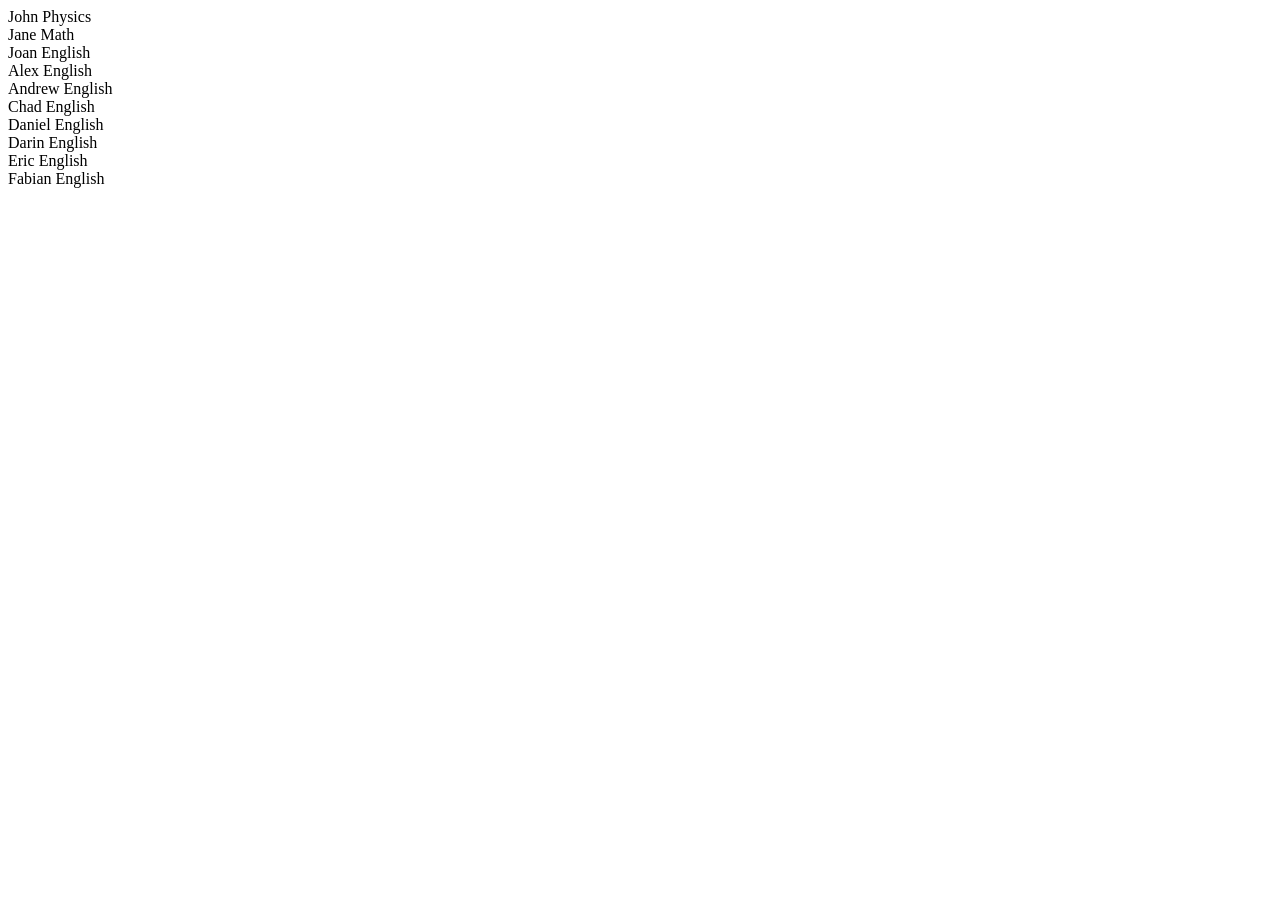
<file: js-deletion/index.html>
<!DOCTYPE html>
<html>
<head>
    <script src="https://ajax.googleapis.com/ajax/libs/jquery/2.1.3/jquery.min.js"></script>
    <script>
        ///Creating the sutdent array
        ///each object in the array is a has 2 key/value pairs with class and name
        var student_array = [{
            name: 'John',
            class: 'Physics'
        }, {
            name: 'Jane',
            class: 'Math'
        }, {
            name: 'Joan',
            class: 'English'
        }, {
            name: 'Alex',
            class: 'English'
        }, {
            name: 'Andrew',
            class: 'English'
        }, {
            name: 'Chad',
            class: 'English'
        }, {
            name: 'Daniel',
            class: 'English'
        }, {
            name: 'Darin',
            class: 'English'
        }, {
            name: 'Eric',
            class: 'English'
        }, {
            name: 'Fabian',
            class: 'English'
        }];
        ///Once the document has finished loading the following script will automatically run
        $(document).ready(function () {
            //in this for loop the function will loop until it has created a row, name span, and class span for each object
            //in the student_array.
            for (var i = 0; i < student_array.length; i++) {
                var row = $('<div>', {
                    class: 'student_row',
                    //each row in the student array get assigned its own 'data-index' value that is not shared with any others.
                    "data-index": i
                });
                var stuName = $('<span>', {
                    class: 'student_name',
                    text: student_array[i].name + ' '
                });
                var stuClass = $('<span>', {
                    class: 'student_class',
                    text: student_array[i].class
                });
                //here the objects created during each loop of this function are appended to the HTML.
                $('#student_container').append(row);
                $('.student_row:nth-child(' + (i + 1) + ')').append(stuName, stuClass);
            }
            //with this click handler a function is called when a student_row class object is clicked
            //first the function will find the "data-index" attribute of the currently clicked item
            //it will then log the result to the console and proceed to delete that attribute along with the html object linked to it.
            $(".student_row").click(function () {
                var DIndex = $(this).attr("data-index");
                console.log(DIndex + " was clicked");
                delete student_array[$(this).attr("data-index")];
                console.log(student_array);
                $(this).remove();
            })
        });
    </script>
</head>
<body>
<div id="student_container">

</div>

</body>
</html>
</file>
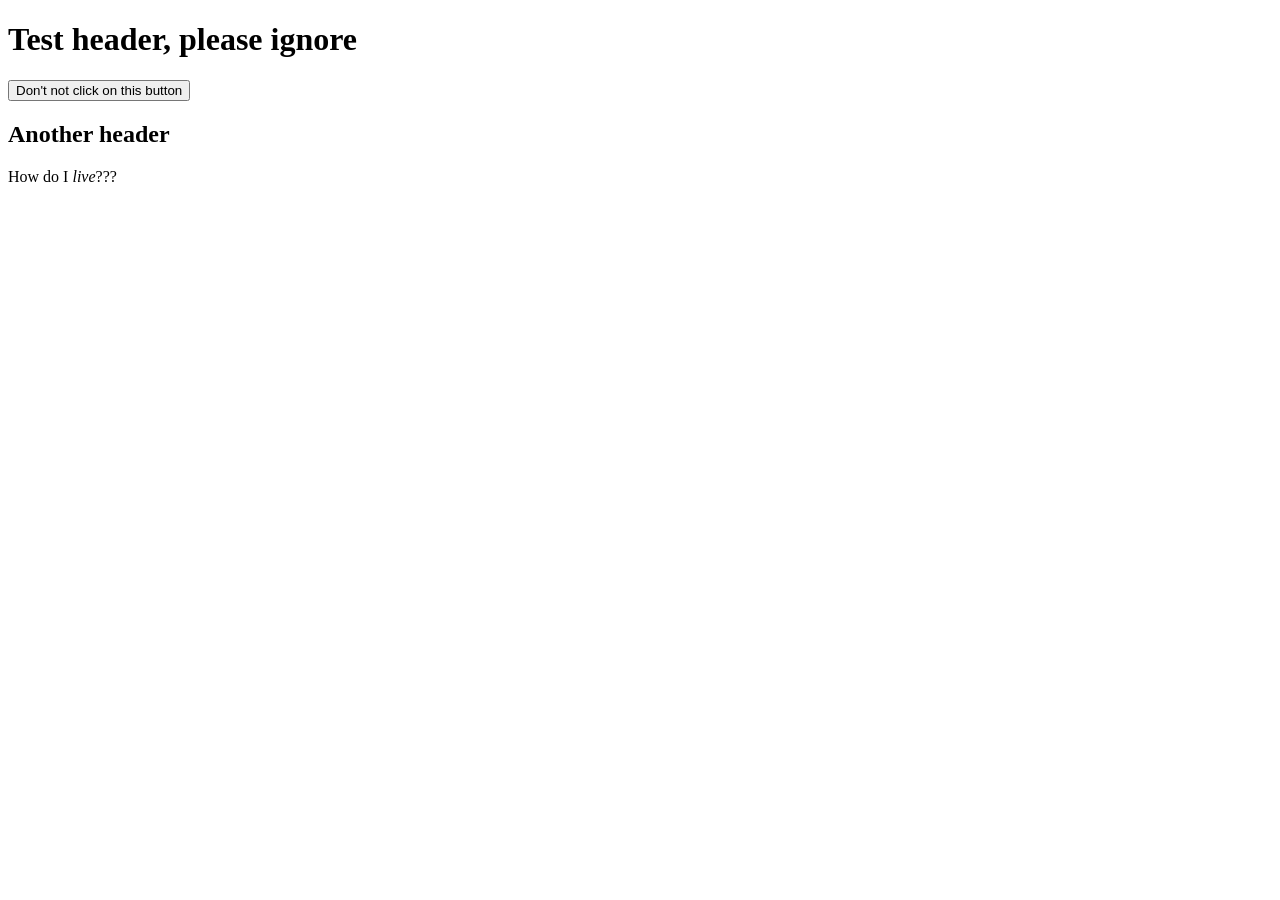
<file: js-dom-events/index.html>
<!DOCTYPE html>
<html>

<head>
</head>

<body onload="console.log('My body is ready')" onclick="console.log('Body clicker!')">
<h1 onclick="console.log('You clicked on the header, wow')">Test header, please ignore</h1>
<button type="button" onclick="console.log('Congrats you did not not click the button!')">Don't not click on this button</button>
<h2 onmouseover="console.log('The website knows where your mouse is.')">Another header</h2>
<p>How do I <em onclick="console.log('I don\'t really know.')">live</em>???</p>
</body>

</html>
</file>
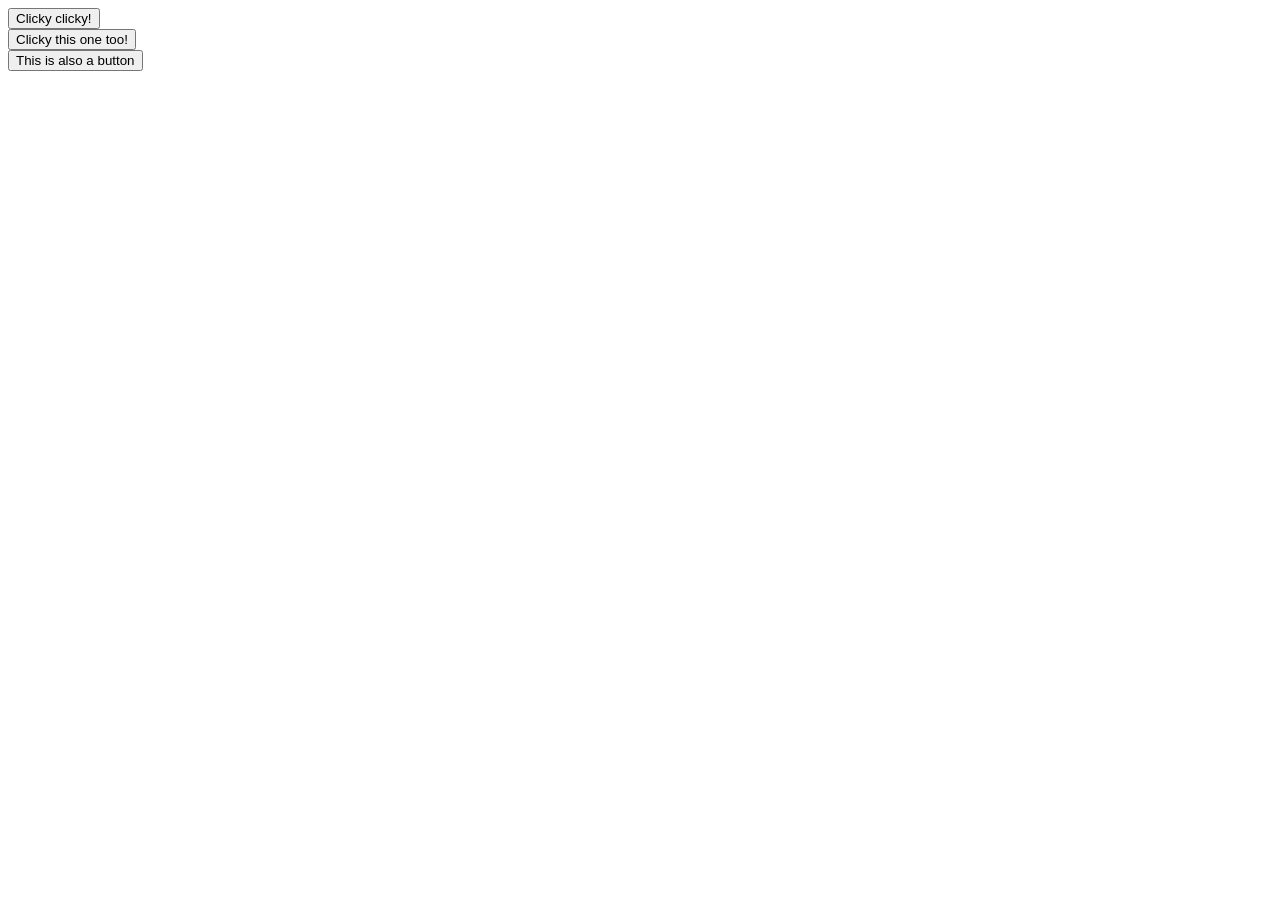
<file: js-functions/index.html>
<!DOCTYPE html>
<html>

<head>
    <script>
    function myMessage() {
        console.log("This is my first function!");
    }

    function add(x, y) {
        var sum = x + y;
        console.log(x + y);
        return sum;
    }

    function greeting(str, num) {
        console.log("Hello, " + str + " you are " + num + " years old.")
    }
    </script>
</head>

<body>
    <button type="button" onclick="myMessage()">Clicky clicky!</button>
    <br>
    <button type="button" onclick="add(20, 30)">Clicky this one too!</button>
    <br>
    <button type="button" onclick="greeting('Andrew', 26)">This is also a button</button>
</body>

</html>
</file>
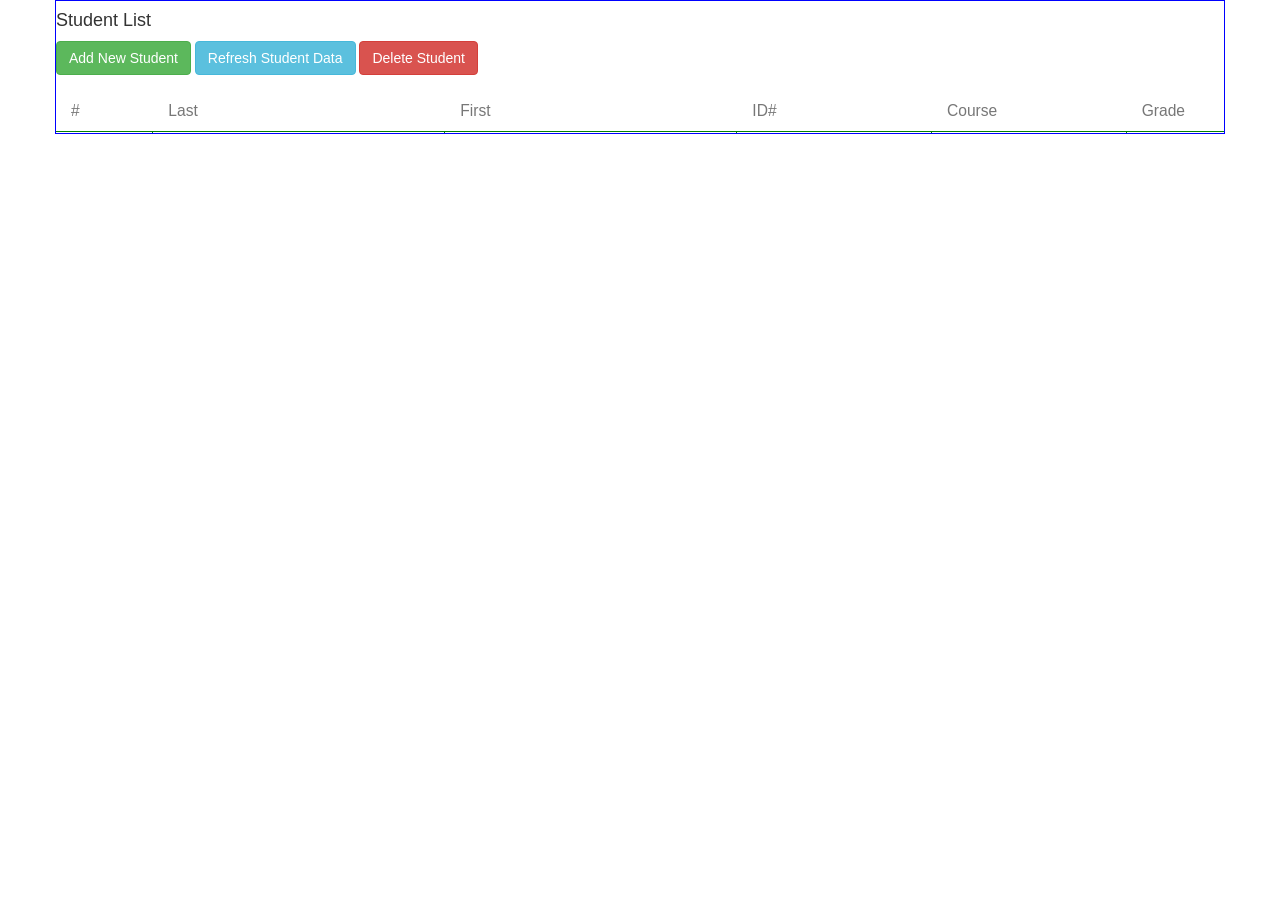
<file: js-objects/index.html>
<!DOCTYPE html>
<html>

<head>
    <title>JS Objects</title>
    <link rel="stylesheet" href="https://maxcdn.bootstrapcdn.com/bootstrap/3.3.5/css/bootstrap.min.css">
    <script src="https://ajax.googleapis.com/ajax/libs/jquery/2.1.4/jquery.min.js"></script>
    <script src="https://maxcdn.bootstrapcdn.com/bootstrap/3.3.5/js/bootstrap.min.js"></script>
    <script>
    //Your JS here
    ///////////////////////////////////Global Variables////////////////////////////////
    var student_array = [];
    var idNum = 0001;
    ///////////////////////////////////////////////////////////////////////////////////
    ///////////////////////////////////Prototype 1/////////////////////////////////////    
    var student_object = {};
    student_object.name = "Dan Yell";
    student_object.grade = 100;
    ///////////////////////////////////////////////////////////////////////////////////
    ///////////////////////////////////Prototype 2/////////////////////////////////////    
    function add_student() {
        var firstNamePrompt = prompt('What is student\'s first name?');
        if(firstNamePrompt === ''){
            firstNamePrompt = 'noName'
        };
        var lastNamePrompt = prompt('What is student\'s last name?');
        if(lastNamePrompt === ''){
            lastNamePrompt = 'noName'
        };
        var coursePrompt = prompt('What course is the student in?');
        if(coursePrompt === ''){
            coursePrompt = 'learnding'
        };
        var gradePrompt = prompt('What is your grade?');
        if(gradePrompt === ''){
            gradePrompt = '0'
        };
        var student_object = {};
        student_object.first = firstNamePrompt;
        student_object.last = lastNamePrompt;
        student_object.idNumber = idNum++;
        student_object.grade = gradePrompt;
        student_object.course = coursePrompt;
        student_object.grade = gradePrompt;
        student_array.push(student_object);
        console.log(student_array);
    }
    $(document).ready(function() {
        $("#addStudent").click(function() {
            add_student();
        });
    });
    ///////////////////////////////////////////////////////////////////////////////////
    ///////////////////////////////////Prototype 3/////////////////////////////////////
    function list_students() {
        $('#column1').empty();
        $('#column2').empty();
        $('#column3').empty();
        $('#column4').empty();
        $('#column5').empty();
        $('#column6').empty();
        for (var i = 0; i < student_array.length; i++) {
            var stuIndex = $('<p>', {
                text: i + 1,
            });
            var stuFirst = $('<p>', {
                text: ' ' +
                    student_array[i].first,
            });
            var stuLast = $('<p>', {
                text: ' ' +
                    student_array[i].last,
            });
            var stuID = $('<p>', {
                text: ' ' + student_array[i].idNumber,
            });
            var stuCourse = $('<p>', {
                text: ' ' +
                    student_array[i].course,
            });
            var stuGrade = $('<p>', {
                    text: ' ' + student_array[i].grade,
                })
                //console.log(student_array[i].name + ' ' + student_array[i].grade);
            $('#column1').append(stuIndex);
            $('#column2').append(stuLast);
            $('#column3').append(stuFirst);
            $('#column4').append(stuID);
            $('#column5').append(stuCourse);
            $('#column6').append(stuGrade);
        }
    }
    $(document).ready(function() {
        $("#refresh-student-data").click(function() {
            list_students();
        });
    });
    ///////////////////////////////////////////////////////////////////////////////////
    ///////////////////////////////////Prototype 4/////////////////////////////////////
    function delete_student() {
        var idPrompt = prompt('Please Enter the ID # of the student you want to delete');
        var idPrompt = idPrompt - 1;
        if (idPrompt >= student_array.length) {
            alert('That student does not exist');
        } else {
            student_array.splice(idPrompt, 1);
        }
    };
    $(document).ready(function() {
        $('#delete-student').click(function() {
            delete_student();
            list_students();
            console.log(student_array)
        });
    });
    </script>
    <style>
    .container {
        border: 1px solid blue;
    }
    
    .parentcolumn {
        font-size: 10px;
        border-right: 1px solid green;
    }
    
    #column6 {
        border-right: none;
    }
    
    #columnTitles {
        border-bottom: 1px solid green;
    }
    </style>
</head>

<body>
    <div id="student-display-area">
        <div class="container">
            <div class="row">
                <h4>Student List</h4>
                <button class="btn btn-success" id="addStudent">Add New Student</button>
                <button class="btn btn-info" id="refresh-student-data">Refresh Student Data</button>
                <button class="btn btn-danger" id="delete-student">Delete Student</button>
            </div>
            <div class="row" id="columnTitles">
                <div class="col-xs-1">
                    <h3><small>#</small></h3>
                </div>
                <div class="col-xs-3">
                    <h3><small>Last</small></h3>
                </div>
                <div class="col-xs-3">
                    <h3><small>First</small></h3>
                </div>
                <div class="col-xs-2">
                    <h3><small>ID#</small></h3>
                </div>
                <div class="col-xs-2">
                    <h3><small>Course</small></h3>
                </div>
                <div class="col-xs-1">
                    <h3><small>Grade</small></h3>
                </div>
            </div>
            <div class="row" id="stuRow">
                <div class="col-xs-1 parentcolumn" id="column1"></div>
                <div class="col-xs-3 parentcolumn" id="column2"></div>
                <div class="col-xs-3 parentcolumn" id="column3"></div>
                <div class="col-xs-2 parentcolumn" id="column4"></div>
                <div class="col-xs-2 parentcolumn" id="column5"></div>
                <div class="col-xs-1 parentcolumn" id="column6"></div>
            </div>
        </div>
    </div>
</body>

</html>
</file>
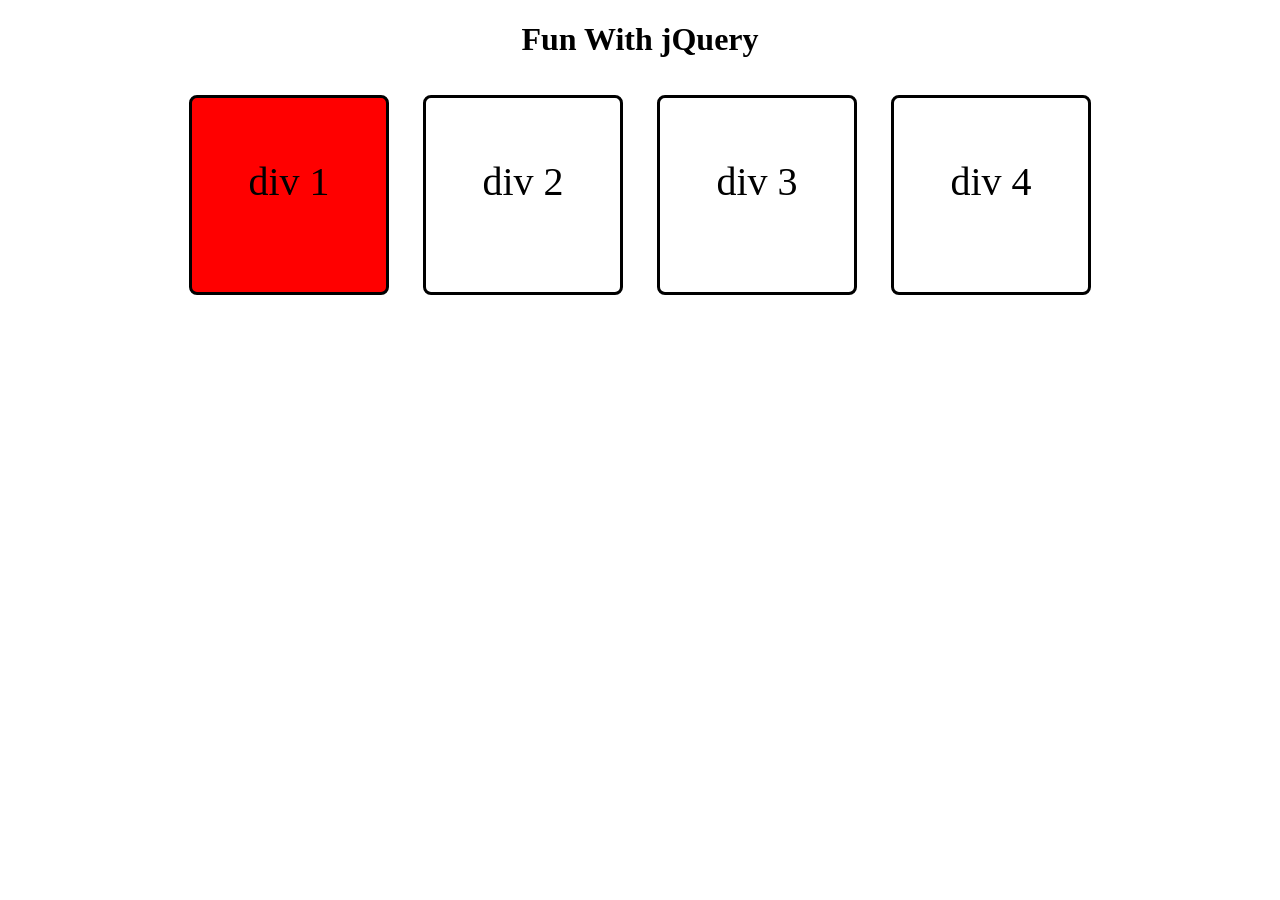
<file: js_jquery/index.html>
<!DOCTYPE html>
<html lang="en">
	<head>
		<meta charset="utf-8">
		<title>jQuery Prototype</title>
		<link rel="stylesheet" href="style.css">
		<!-- Below is the link to the jQuery library -->
		<!-- This should always be before your script -->
		<script src="https://ajax.googleapis.com/ajax/libs/jquery/2.1.3/jquery.min.js"></script>
		<script>
			$(document).ready(function(){
				//Here are some examples using jQuery

				//.addClass is used to add a class to any element
				//here we are targeting the div1 element
				$("#div1").addClass("red"); //change the word red to pink *note these classes have already been created in the CSS file


				//.click is like using the onclick attribute we used before
				//It creates an event handler for when div1 is clicked
				$("#div1").click(function(){
					console.log("You clicked div 1, It is red"); //Fix the output to reflect div1's new color
				});

				//Here is another .click example that changes the color of the div every time you click on it
				$("#div2").click(function(){
					$("#div2").toggleClass("green");    //Advanced: $(this).toggleClass("green");
					
					//Here is an if statement that outputs the color of div2 to the console when it is clicked
					if($("#div2").hasClass("green")){
						//If it has the class "green" then it will output "I am Green!"
						console.log("I am Green!");
					}else{
						//else it does not have the class "green" then it will output "I am White!"
						console.log("I am White!");
					} 
				});
				//----Write your code bellow----//






				//----Write your code above----//
			});



		</script>
	</head>
	<body>
		<h1>Fun With jQuery</h1>

		<div id="div1">div 1</div>
		<div id="div2">div 2</div>
		<div id="div3">div 3</div>
		<div id="div4">div 4</div>

	</body>
</html>
</file>
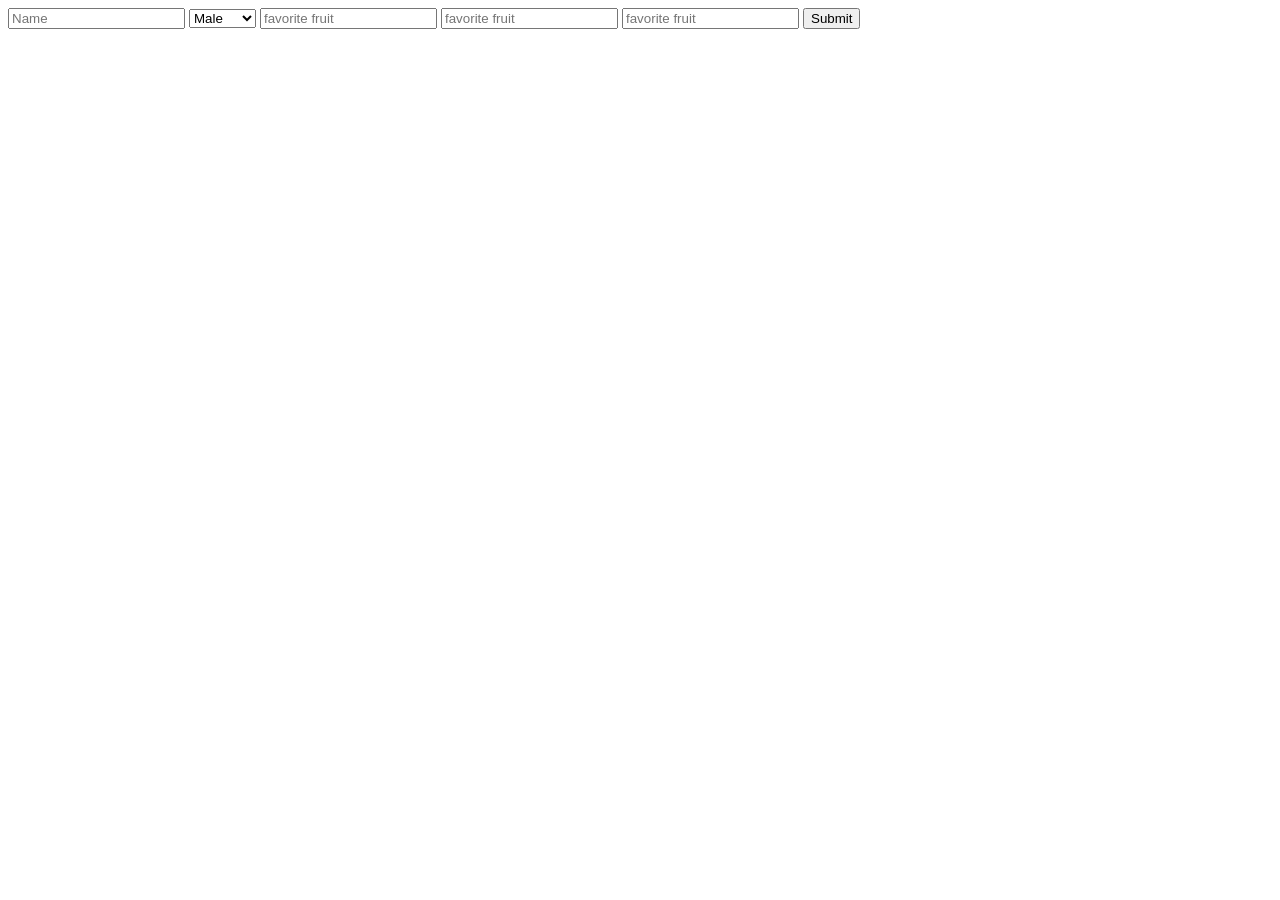
<file: php_superglobals/form.html>
<!DOCTYPE html>
<html lang="en">
<head>
    <meta charset="UTF-8">
    <title>Prototype 2</title>
</head>
<body>
<form action="index.php" method="get">
    <input type="text" name="name" id="my_name" placeholder="Name">
    <select name="gender">
        <option>Male</option>
        <option>Female</option>
        <option>Other</option>
    </select>
    <input type="text" placeholder="favorite fruit" name="fav_fruit[]"/>
    <input type="text" placeholder="favorite fruit" name="fav_fruit[]"/>
    <input type="text" placeholder="favorite fruit" name="fav_fruit[]"/>
    <button type="submit" value="Submit">Submit</button>
</form>

</body>
</html>
</file>
<file: js_jquery/style.css>
*,
*:before,
*:after {
	-webkit-box-sizing: border-box;
	   -moz-box-sizing: border-box;
	        box-sizing: border-box;
}

body {
	text-align: center;
}

div {
	border: 3px solid black;
	border-radius: 8px;
	display: inline-block;
	font-size: 40px;
	height: 200px;
	margin: 15px;
	padding-top: 60px;
	width: 200px;
}

.blue {
	background-color: blue;
}

.green {
	background-color: green;
}

.red {
	background-color: red;
}

.pink {
	background-color: pink;
}

.card-back,
.flag,
.path {
	background-position: center center;
	background-repeat: no-repeat;
	background-size: contain;
}


.card-back {
	background-image: url("images/card_design.png");
}

.flag {
	background-image: url("images/british_flag.jpg");
}

.path {
	background-image: url("images/optional_path.jpg");
}

/*.no-select {*/
	/*-webkit-touch-callout: none;*/
	/*-webkit-user-select: none;*/
	/*-khtml-user-select: none;*/
	/*-moz-user-select: none;*/
	/*-ms-user-select: none;*/
	/*user-select: none;*/
/*}*/
</file>
